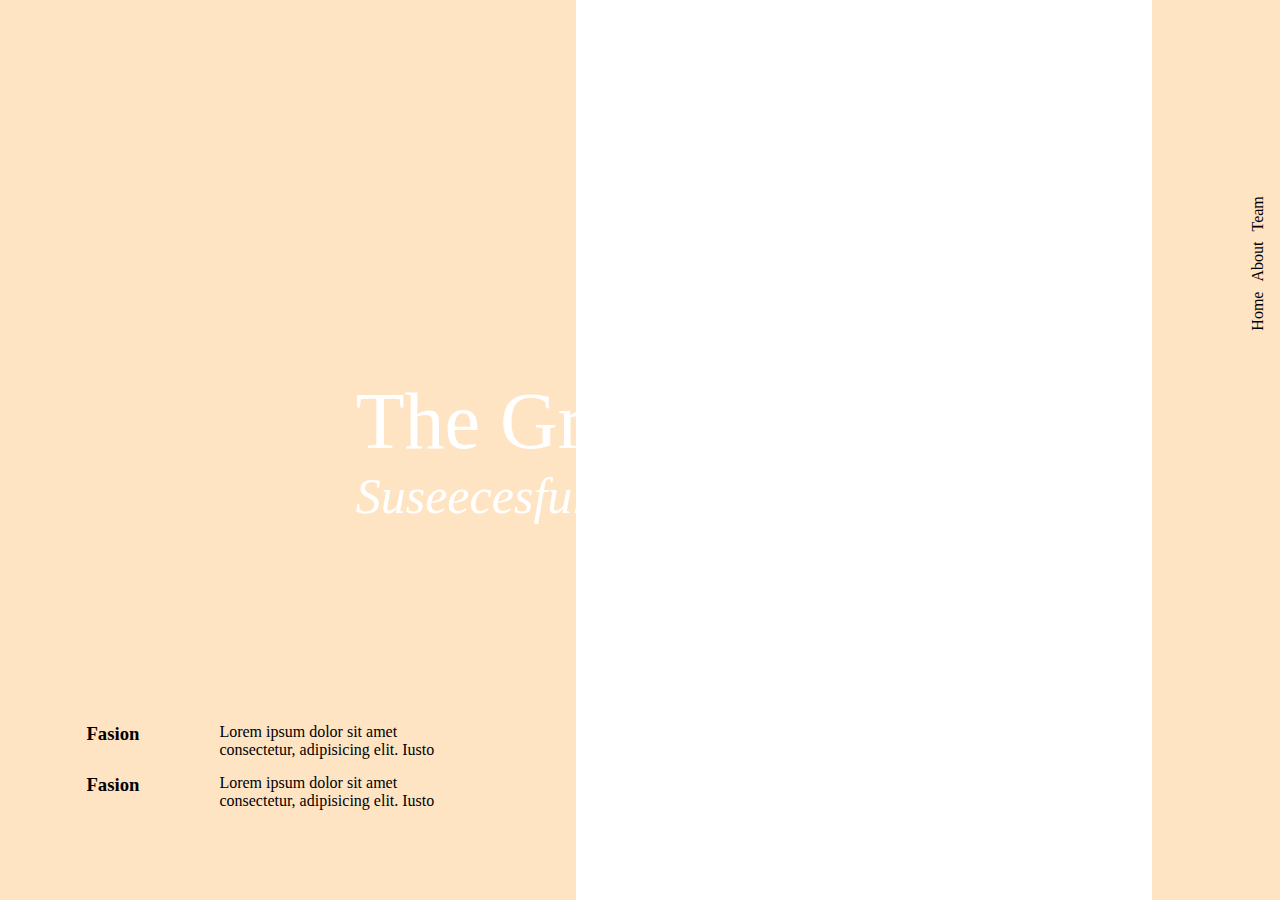
<file: Day-1/index.html>
<!DOCTYPE html>
<html lang="en">
  <head>
    <meta charset="UTF-8" />
    <meta http-equiv="X-UA-Compatible" content="IE=edge" />
    <meta name="viewport" content="width=device-width, initial-scale=1.0" />
    <title>Document</title>
    <link rel="stylesheet" href="style.css" />
  </head>
  <body>
    <div id="main">
      <div id="contend">
        <h1>The Great Escape</h1>
        <h3>Suseecesful</h3>
      </div>
      <div id="left">
        <div id="lcenter">
          <div id="lcontend">
            <div id="div1">
              <h3>Fasion </h3>
              <p>
                Lorem ipsum dolor sit amet consectetur, adipisicing elit. Iusto
                
              </p>
            </div>
            <div id="div2">
              <h3>Fasion </h3>
              <p>
                Lorem ipsum dolor sit amet consectetur, adipisicing elit. Iusto
                
              </p>
            </div>
          </div>
        </div>
      </div>
      <div id="center">
        <div id="ccontend">

        </div>
      </div>
      <div id="right">
        <div id="nav">
          <a href="#">Home</a>
          <a href="#">About</a>
          <a href="#">Team</a>
          
        </div>
      </div>
    </div>
  </body>
</html>
</file>
<file: Day-1/style.css>
* {
  margin: 0;
  padding: 0;
  box-sizing: border-box;
}

html,
body {
  width: 100%;
  height: 100%;
}
#main {
  display: flex;
  width: 100%;
  height: 100%;
}
#left {
  position: relative;
  height: 100%;
  width: 45%;
  background-color: bisque;
}

#center {
  height: 100%;
  width: 45%;

  position: relative;
  background-image: url(https://images.pexels.com/photos/1839963/pexels-photo-1839963.jpeg);
  background-size: cover;
  background-position: center;
}
#right {
  position: relative;
  height: 100%;
  width: 10%;
  background-color: bisque;
}

/* left strat here */
#lcenter {
  position: relative;
  position: absolute;
  height: 70%;
  width: 65%;
  background-image: url(https://images.pexels.com/photos/1839963/pexels-photo-1839963.jpeg?auto=compress&cs=tinysrgb&w=1260&h=750&dpr=1);
  background-position: center;
  background-size: cover;

  top: 10%;
  left: 15%;
}
#lcontend {
  position: absolute;
  bottom: -90px;
}
#div1 {
  display: flex;
  justify-content: space-between;
  gap: 80px;
}

#div2 {
  display: flex;
  justify-content: space-between;
  gap: 80px;
  margin-top: 15px;
}

/* left End here */

/* contend start here */
#contend {
  position: absolute;
  top: 50%;
  left: 50%;
  transform: translate(-50%, -50%);
  z-index: 10;
}

#contend h1 {
  font-size: 80px;
  color: white;
  font-weight: 500;
}

#contend h3 {
  font-size: 50px;
  color: white;
  font-weight: 300;
  font-style: italic;
}

/* ccontend strat here */
#ccontend {
  position: absolute;
  height: 100px;
  width: 200px;
  background-image: url(https://images.pexels.com/photos/3626313/pexels-photo-3626313.jpeg);
  background-position: center;
  background-size: cover;
  bottom: 20px;
  right: -80px;
  z-index: 5;
}

/* right start here */
#nav {
  position: absolute;

  font-size: 16px;

  display: flex;

  gap: 10px;
  top: 120px;
  right: -45px;

  transform: rotate(-90deg) translateX(-100%);
}

a {
  color: black;
text-decoration: none;
font-weight: 400;
}
</file>
